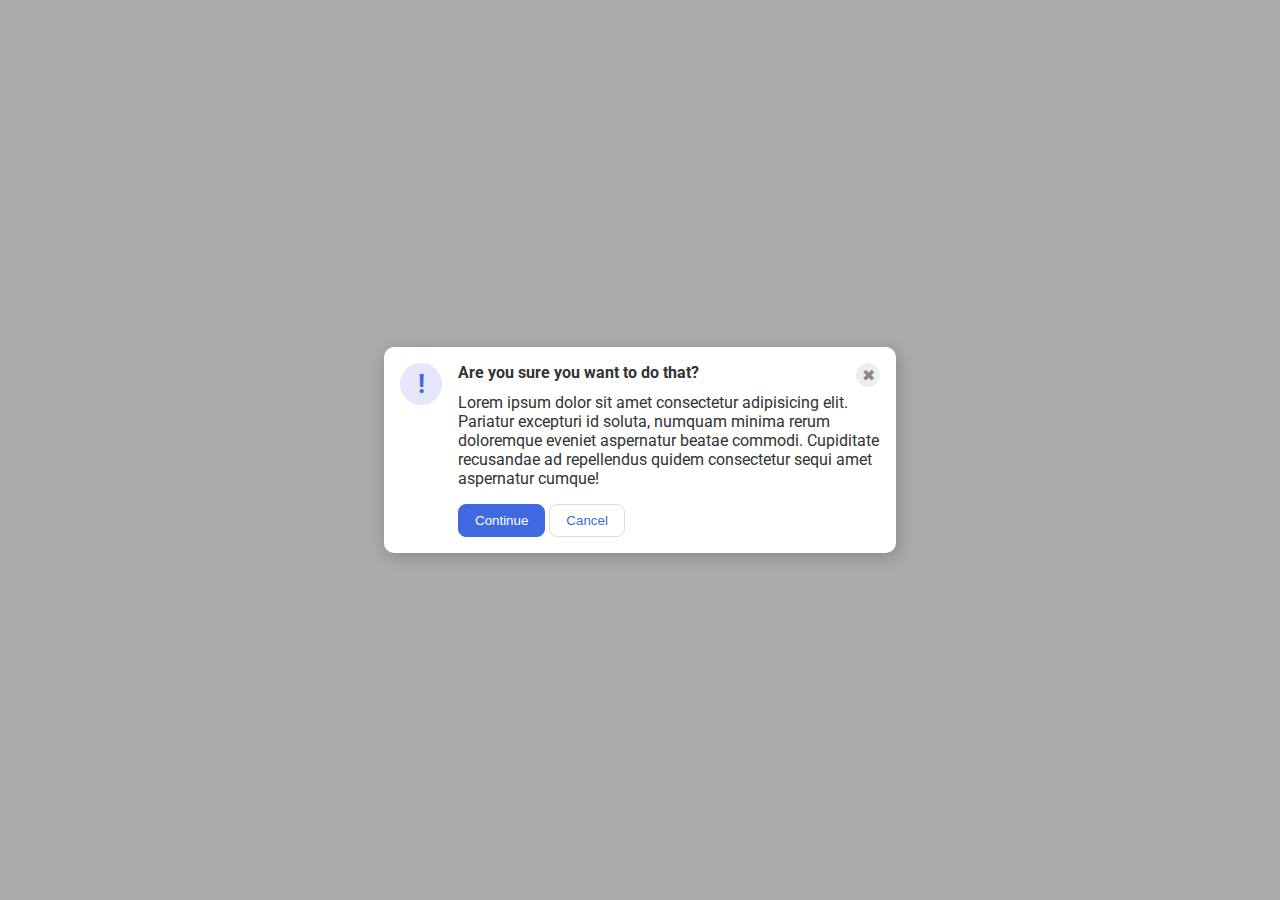
<file: flex/05-flex-modal/index.html>
<!DOCTYPE html>
<html lang="en">
  <head>
    <meta charset="UTF-8">
    <meta http-equiv="X-UA-Compatible" content="IE=edge">
    <meta name="viewport" content="width=device-width, initial-scale=1.0">
    <link rel="stylesheet" href="style.css">
    <title>Modal</title>
  </head>
  <body>
    <div class="modal">
      <div class="icon">!</div>
      <div class="container">
        <div class="header-and-close-button">
          <div class="header">Are you sure you want to do that?</div>
          <button class="close-button">✖</button>
        </div>
        <div class="text">Lorem ipsum dolor sit amet consectetur adipisicing elit. Pariatur excepturi id soluta, numquam minima rerum doloremque eveniet aspernatur beatae commodi. Cupiditate recusandae ad repellendus quidem consectetur sequi amet aspernatur cumque!</div>
        <div class="button-container">
          <button class="continue">Continue</button>
          <button class="cancel">Cancel</button>
        </div>
      </div>
    </div>
  </body>
</html>
</file>
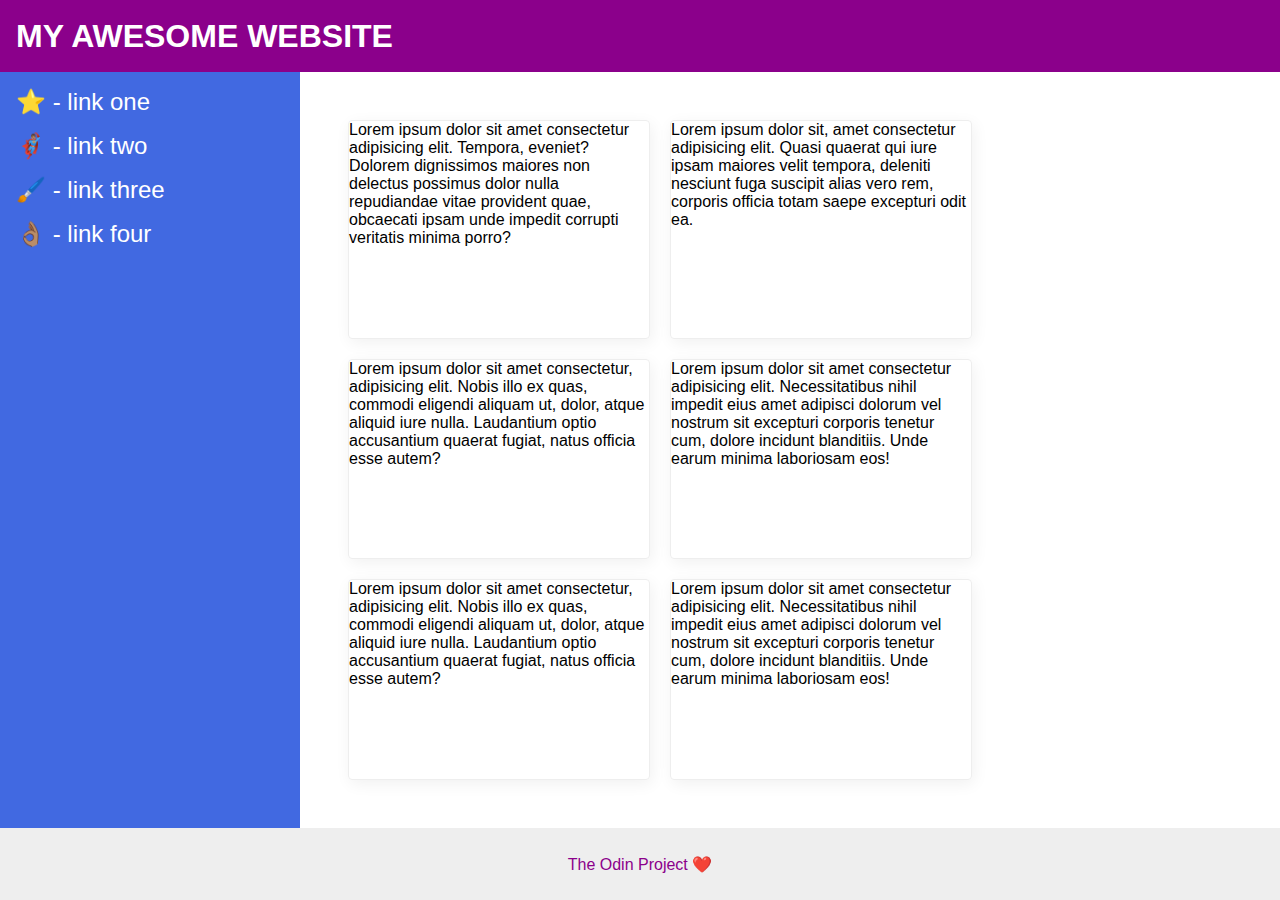
<file: flex/07-flex-layout-2/index.html>
<!DOCTYPE html>
<html lang="en">
  <head>
    <meta charset="UTF-8">
    <meta http-equiv="X-UA-Compatible" content="IE=edge">
    <meta name="viewport" content="width=device-width, initial-scale=1.0">
    <title>The Holy Grail</title>
    <link rel="stylesheet" href="style.css">
  </head>
  <body>
    <div class="header">
      MY AWESOME WEBSITE
    </div>
    
    <div class="sidebar-card-container">
      <div class="sidebar">
        <ul>
          <li><a href="#">⭐ - link one</a></li>
          <li><a href="#">🦸🏽‍♂️ - link two</a></li>
          <li><a href="#">🖌️ - link three</a></li>
          <li><a href="#">👌🏽 - link four</a></li>
        </ul>
      </div>

      <div class="card-container">
        <div class="card">Lorem ipsum dolor sit amet consectetur adipisicing elit. Tempora, eveniet? Dolorem dignissimos maiores non delectus possimus dolor nulla repudiandae vitae provident quae, obcaecati ipsam unde impedit corrupti veritatis minima porro?</div>
        <div class="card">Lorem ipsum dolor sit, amet consectetur adipisicing elit. Quasi quaerat qui iure ipsam maiores velit tempora, deleniti nesciunt fuga suscipit alias vero rem, corporis officia totam saepe excepturi odit ea.</div>
        <div class="card">Lorem ipsum dolor sit amet consectetur, adipisicing elit. Nobis illo ex quas, commodi eligendi aliquam ut, dolor, atque aliquid iure nulla. Laudantium optio accusantium quaerat fugiat, natus officia esse autem?</div>
        <div class="card">Lorem ipsum dolor sit amet consectetur adipisicing elit. Necessitatibus nihil impedit eius amet adipisci dolorum vel nostrum sit excepturi corporis tenetur cum, dolore incidunt blanditiis. Unde earum minima laboriosam eos!</div>
        <div class="card">Lorem ipsum dolor sit amet consectetur, adipisicing elit. Nobis illo ex quas, commodi eligendi aliquam ut, dolor, atque aliquid iure nulla. Laudantium optio accusantium quaerat fugiat, natus officia esse autem?</div>
        <div class="card">Lorem ipsum dolor sit amet consectetur adipisicing elit. Necessitatibus nihil impedit eius amet adipisci dolorum vel nostrum sit excepturi corporis tenetur cum, dolore incidunt blanditiis. Unde earum minima laboriosam eos!</div>
      </div>
    </div>
    <div class="footer">
      The Odin Project ❤️
    </div>
  </body>
</html>
</file>
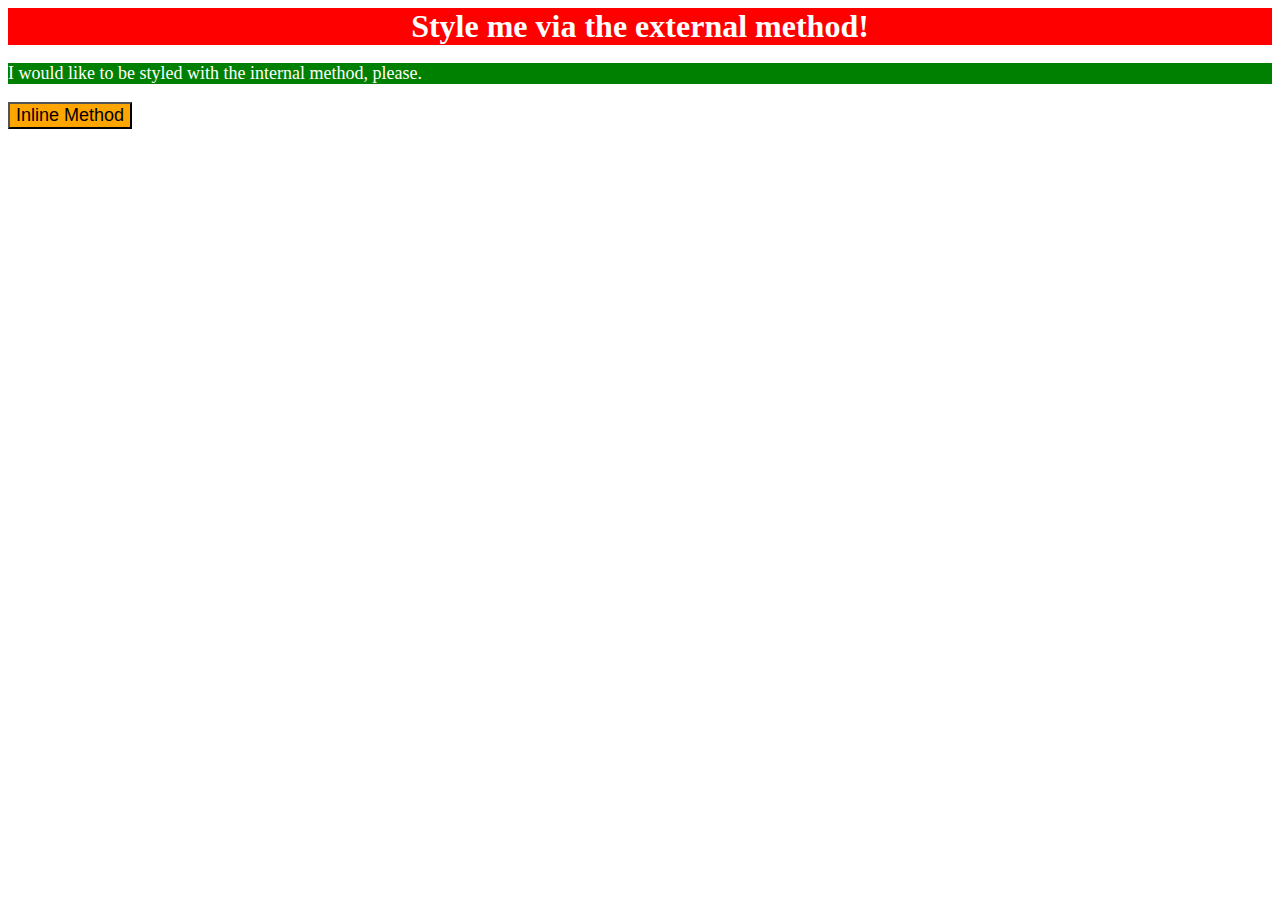
<file: foundations/01-css-methods/index.html>
<!DOCTYPE html>
<html lang="en">
  <head>
    <link rel="stylesheet" href="styles.css">
    <style>
      p {
        color: white;
        background-color: green;
        font-size: 18px;
      }
    </style>
    <meta charset="UTF-8">
    <meta http-equiv="X-UA-Compatible" content="IE=edge">
    <meta name="viewport" content="width=device-width, initial-scale=1.0">
    <title>Methods for Adding CSS</title>
  </head>
  <body>
    <div>Style me via the external method!</div>
    <p>I would like to be styled with the internal method, please.</p>
    <button style="background-color: orange; font-size: 18px">Inline Method</button>
  </body>
</html>
</file>
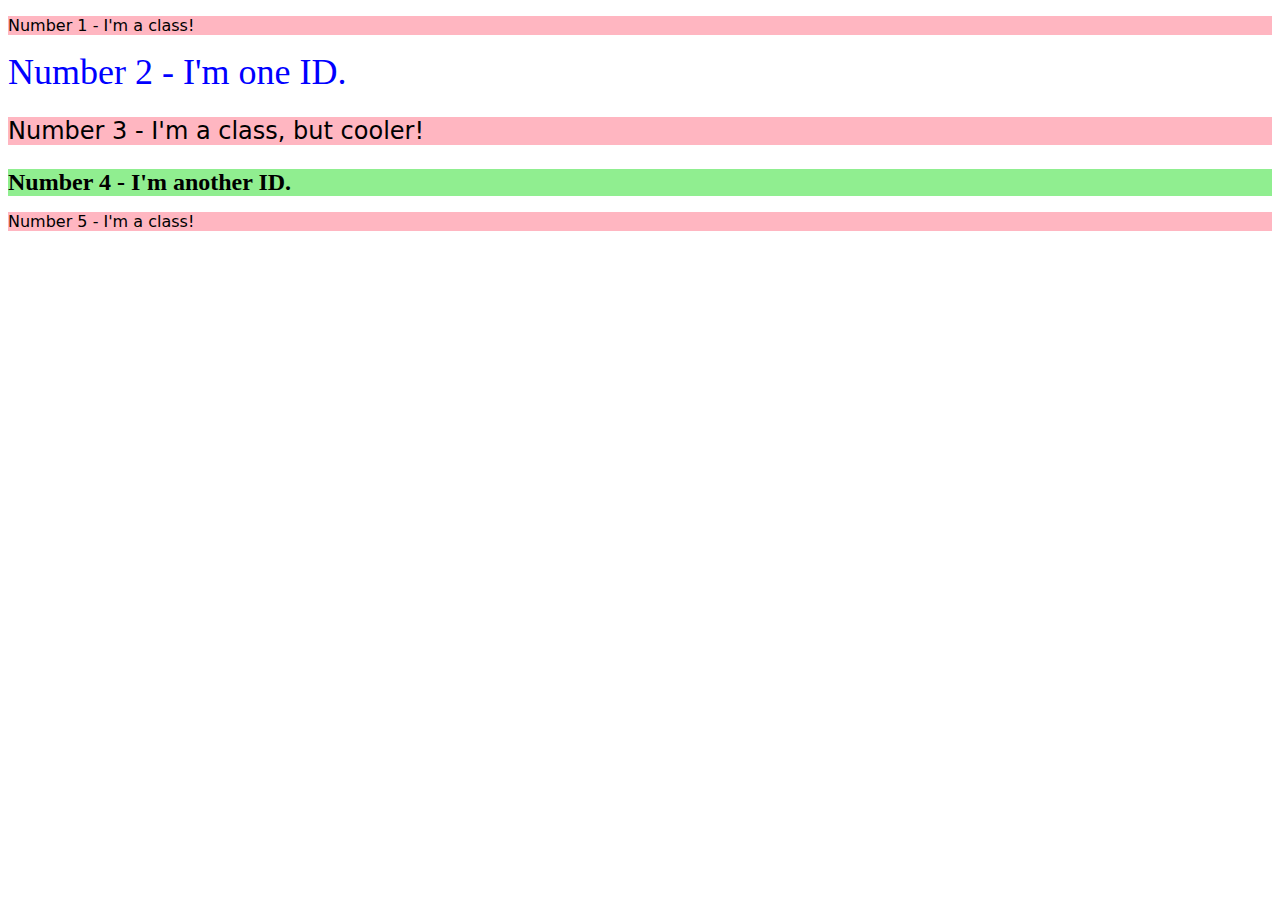
<file: foundations/02-class-id-selectors/index.html>
<!DOCTYPE html>
<html lang="en">
  <head>
    <meta charset="UTF-8">
    <meta http-equiv="X-UA-Compatible" content="IE=edge">
    <meta name="viewport" content="width=device-width, initial-scale=1.0">
    <title>Class and ID Selectors</title>
    <link rel="stylesheet" href="style.css">
  </head>
  <body>
    <p class ="odd">Number 1 - I'm a class!</p>
    <div id="second">Number 2 - I'm one ID.</div>
    <p class="odd" id="third">Number 3 - I'm a class, but cooler!</p>
    <div id="forth">Number 4 - I'm another ID.</div>
    <p class="odd">Number 5 - I'm a class!</p>
  </body>
</html>
</file>
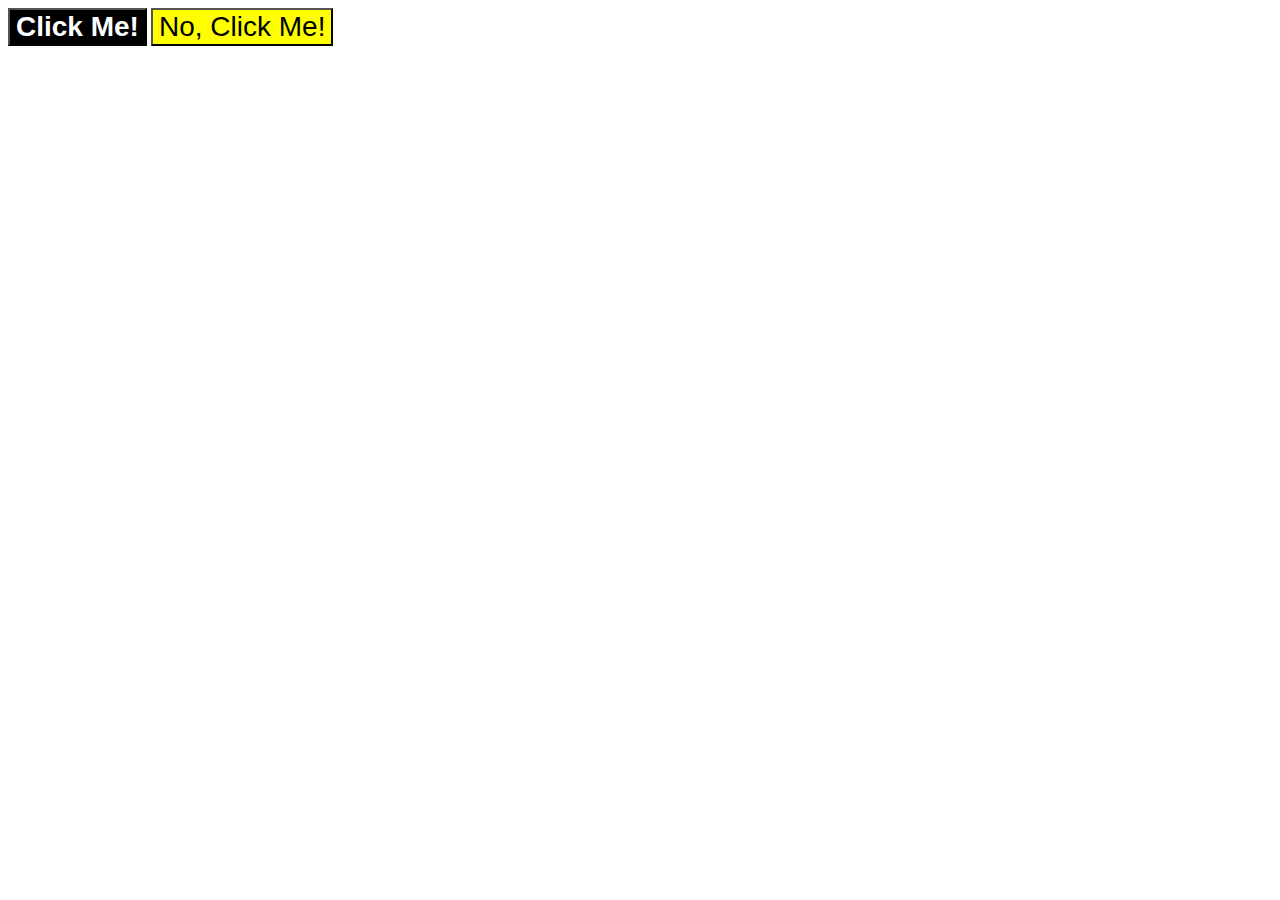
<file: foundations/03-grouping-selectors/index.html>
<!DOCTYPE html>
<html lang="en">
  <head>
    <meta charset="UTF-8">
    <meta http-equiv="X-UA-Compatible" content="IE=edge">
    <meta name="viewport" content="width=device-width, initial-scale=1.0">
    <title>Grouping Selectors</title>
    <link rel="stylesheet" href="style.css">
  </head>
  <body>
    <button class="button1">Click Me!</button>
    <button class="button2">No, Click Me!</button>
  </body>
</html>
</file>
<file: flex/05-flex-modal/style.css>
@import url('https://fonts.googleapis.com/css2?family=Roboto:wght@400;700&display=swap');

html, body {
  height: 100%;
}

body {
  font-family: Roboto, sans-serif;
  margin: 0;
  background: #aaa;
  color: #333;
  /* I'll give you this one for free lol */
  display: flex;
  align-items: center;
  justify-content: center;
}

.modal {
  background: white;
  width: 480px;
  border-radius: 10px;
  box-shadow: 2px 4px 16px rgba(0,0,0,.2);
  padding: 16px;
  display: flex;
  flex-direction: row;
  gap: 16px;
}

.icon {
  color: royalblue;
  font-size: 26px;
  font-weight: 700;
  background: lavender;
  width: 42px;
  height: 42px;
  border-radius: 50%;
  display: flex;
  align-items: center;
  justify-content: center;
  flex-shrink: 0;
}

.close-button {
  background: #eee;
  border-radius: 50%;
  color: #888;
  font-weight: 400;
  font-size: 16px;
  height: 24px;
  width: 24px;
  display: flex;
  align-items: center;
  justify-content: center;
  border: 1px solid #eee;
  padding: 0;
}

button {
  cursor: pointer;
  padding: 8px 16px;
  border-radius: 8px;
}

button.continue {
  background: royalblue;
  border: 1px solid royalblue;
  color: white;
}

button.cancel {
  background: white;
  border: 1px solid #ddd;
  color: royalblue;
}

.header-and-close-button {
  display: flex;
  justify-content: space-between;
}

.header {
  font-weight: bold;
}

.text {
  margin-top: 6px;
  margin-bottom: 16px;
}
</file>
<file: flex/07-flex-layout-2/style.css>
body {
  font-family: -apple-system, BlinkMacSystemFont, 'Segoe UI', Roboto, Oxygen, Ubuntu, Cantarell, 'Open Sans', 'Helvetica Neue', sans-serif;
  margin: 0;
  min-height: 100vh;
}

.header {
  height: 72px;
  background: darkmagenta;
  color: white;
}

.footer {
  height: 72px;
  background: #eee;
  color: darkmagenta;
}

.sidebar {
  width: 300px;
  background: royalblue;
  box-sizing: border-box;
}

.card {
  border: 1px solid #eee;
  box-shadow: 2px 4px 16px rgba(0,0,0,.06);
  border-radius: 4px;
}

/* New code */

body {
  display: flex;
  flex-direction: column; 
  flex: 1;
}

a {
  text-decoration: none;
  color: white;
}

li {
  list-style-type: none;
  margin-bottom: 16px;
}

ul {
  padding: 0;
  margin: 0;
}

.header {
  display: flex;
  align-items: center;
  font-weight: 900;
  font-size: 32px;
  padding-left: 16px;
}

.sidebar-card-container {
  display: flex;
  flex-shrink: 0;
  flex: 1;
}

.sidebar {
  padding: 16px;
  font-size: 24px;
}

.card-container {
  display: flex;
  flex-wrap: wrap;
  gap: 20px;
  padding: 48px;
  flex: 1;
}

.card {
  width: 300px;
}

.footer {
  display: flex;
  justify-content: center;
  align-items: center;
}
</file>
<file: foundations/01-css-methods/styles.css>
div
{
    color: white;
    background-color: red;
    font-size: 32px;
    text-align: center;
    font-weight: bold;
}
</file>
<file: foundations/02-class-id-selectors/style.css>
.odd {
    font-family:Verdana, "DejaVu Sans", sans-serif;
    background-color: lightpink;
}

#second {
    color:blue;
    font-size: 36px;
}

#third {
    font-size: 24px;
}

#forth{
    background-color: lightgreen;
    font-size: 24px;
    font-weight: bold;
}
</file>
<file: foundations/03-grouping-selectors/style.css>
.button1 {
    background-color: black;
    color: white;
    font-weight: bold;
}

.button2 {
    background-color: yellow;
}

.button1,
.button2 {
    font-size: 28px;
    font-family: Helvetica, 'Times New Roman', sans-serif;
}
</file>
